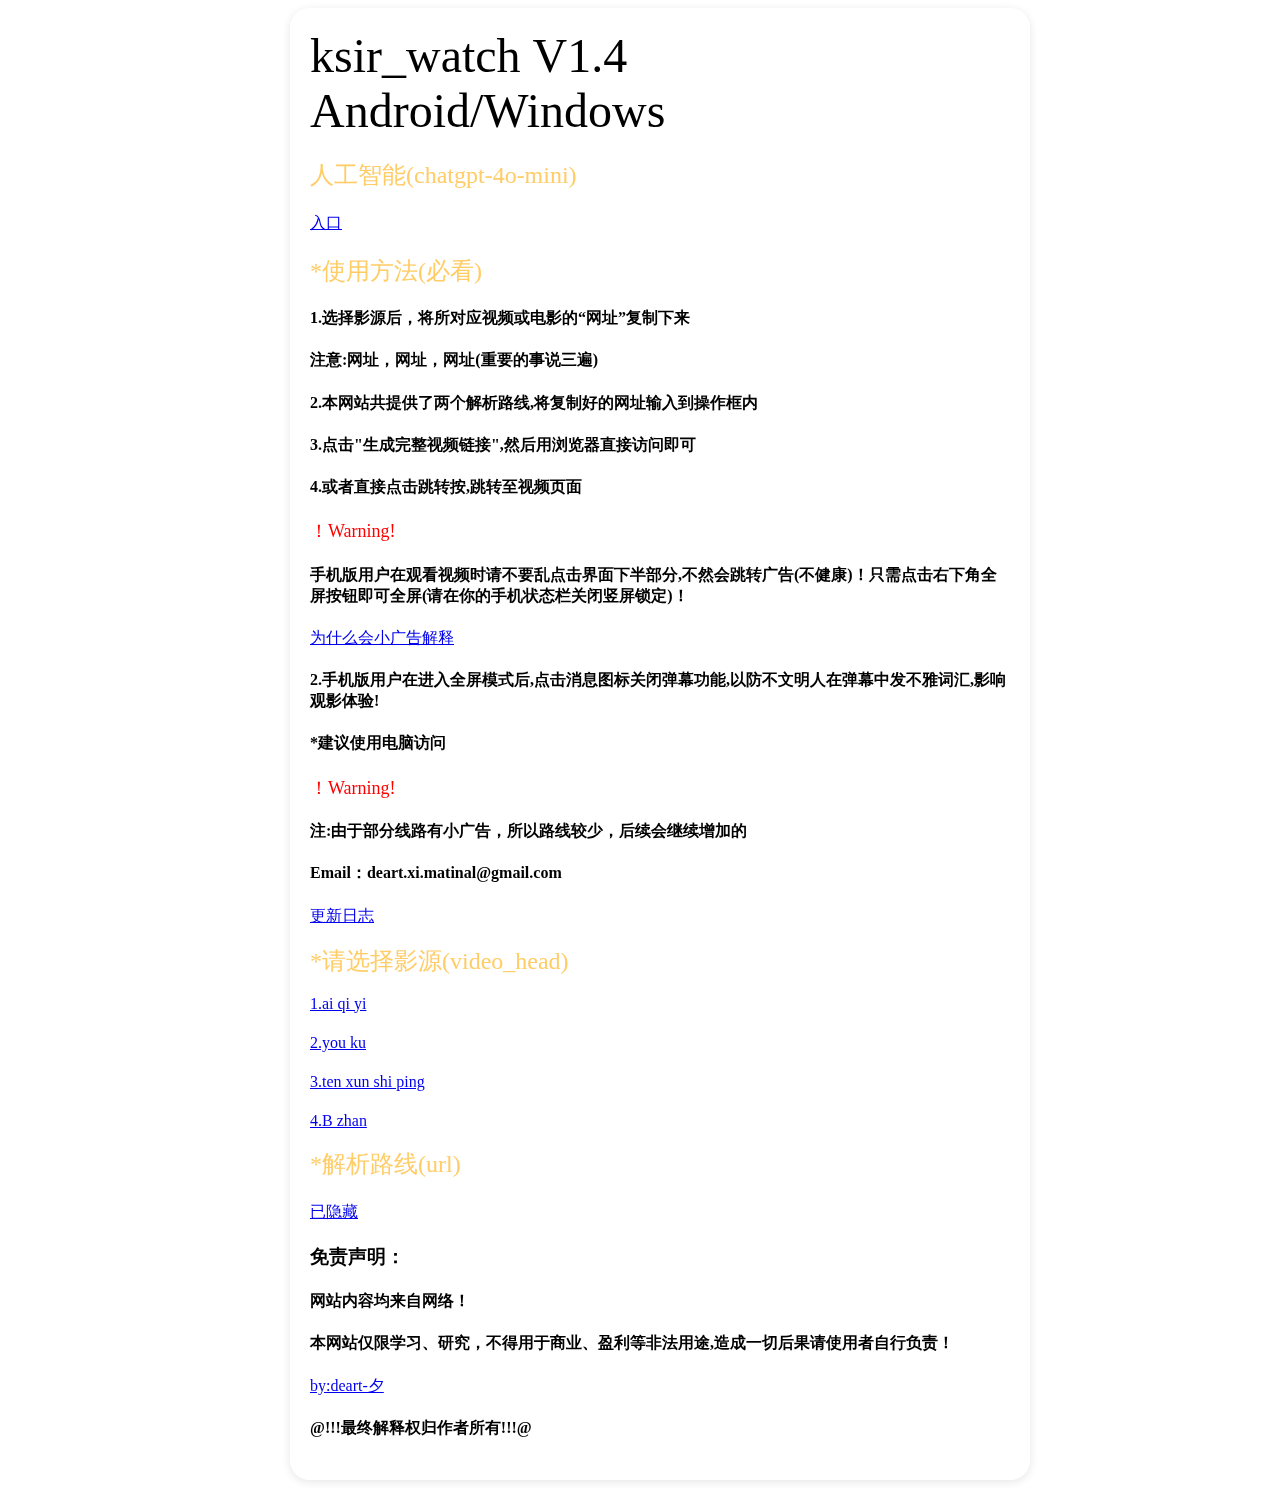
<file: index.html>
<!DOCTYPE html>

<!-------------------->
<!-- ksir-watchV1.0.3  -->
<!--      正式版      -->
<!-------------------->
<!--使用须知：网站设立仅以学习为目的，一切后果由使用者承担-->



<!--！！！在修改源码时，请将源码文件进行备份！！！-->


<html>

<head>

    <meta charset="UTF-8">
    <meta name="author" content="deart-夕">
    <meta name="description" content="一个用于解析视频的地方">
    <meta name="keywords" content="免费视频,deart-xi,deart-夕,ksirwatch,冬原上的小屋,幕伞科技">
    <meta http-equiv="cache-control" content="no-cache, no-store, must-revalidate">
    <meta http-equiv="pragma" content="no-cache">
    <meta http-equiv="expires" content="0">
    <meta name="viewport" content="width=device-width,initial-scale=1.0, minimum-scale=1.0, maximum-scale=1.0, user-scalable=no" />
    <title>ksir-watch</title>
    <link rel="stylesheet" type="text/css" href="style.css"> 
    <link rel="shortcut icon" href="/favicon.ico" />

</head>

<body>
    <div class="background" id="background"></div>

    <div class="content">

        <div class="content-wrapper">

            <font size="7">ksir_watch&nbsp;V1.4</font><br />
            <font size="7">Android/Windows</font>
            <h4></h4>

            <font size="5" color="FFCC66">人工智能(chatgpt-4o-mini)</font>
            <h4></h4>
            <a href="/chatgpt/index.html" target="_blank">入口</a>
            <h4></h4>

            <font size="5" color="FFCC66">*使用方法(必看)</font>
            <h4>1.选择影源后，将所对应视频或电影的“网址”复制下来</h4>
            <h4>注意:网址，网址，网址(重要的事说三遍)</h4>
            <h4></h4>
            <h4>2.本网站共提供了两个解析路线,将复制好的网址输入到操作框内</h4>
            <h4></h4>
            <h4>3.点击"生成完整视频链接",然后用浏览器直接访问即可</h4>
            <h4></h4>
            <h4>4.或者直接点击跳转按,跳转至视频页面</h4>
            <h4></h4>
            <font size="4" color="FF0000">！Warning!</font>
            <h4></h4>
            <h4>手机版用户在观看视频时请不要乱点击界面下半部分,不然会跳转广告(不健康)！只需点击右下角全屏按钮即可全屏(请在你的手机状态栏关闭竖屏锁定)！</h4>
            <a href="/news/because.html" target="_blank">为什么会小广告解释</a>
            <h4></h4>
            <h4>2.手机版用户在进入全屏模式后,点击消息图标关闭弹幕功能,以防不文明人在弹幕中发不雅词汇,影响观影体验!</h4>
            <h4></h4>
            <h4>*建议使用电脑访问</h4>
            <font size="4" color="FF0000">！Warning!</font>
            <br />
            <h4>注:由于部分线路有小广告，所以路线较少，后续会继续增加的</h4>
            <h4>Email：deart.xi.matinal@gmail.com</h4>
            <a href="/news/news.html" target="_blank">更新日志</a>
            <br /><br />

            <font size="5" color="FFCC66">*请选择影源(video_head)</font>
            <br /><br />
            <a href="https://www.iqiyi.com/" target="_blank">1.ai&nbsp;qi&nbsp;yi</a>
            <h4></h4>
            <a href="https://www.youku.com/" target="_blank">2.you&nbsp;ku</a>
            <h4></h4>
            <a href="https://v.qq.com/" target="_blank">3.ten&nbsp;xun&nbsp;shi&nbsp;ping</a>
            <h4></h4>
            <a href="https://www.bilibili.com/" target="_blank">4.B&nbsp;zhan</a>
            <br /><br />

            <font size="5" color="FFCC66">*解析路线(url)</font>
            <h4></h4>

            <a href="javascript:void(0);" id="link">已隐藏</a>
            <div class="output" id="output">
                <h4>链接1</h4>
                <div class="input-container">
                    <input type="text" placeholder="视频网址" id="inputA">
                    <button id="copyButtonA">生成完整视频链接</button>
                    <button id="redirectButtonA">跳转至视频地址</button> 
                </div>
                <h4>链接2</h4>
                <div class="input-container">
                    <input type="text" placeholder="视频网址" id="inputB">
                    <button id="copyButtonB">生成完整视频链接</button>
                    <button id="redirectButtonB">跳转至视频地址</button> 
                </div>
            </div>

            <script src="script.js"></script> 
            
            <h4></h4>
            <h3>免责声明：</h3>
            <h4>网站内容均来自网络！</h4>
            <h4>本网站仅限学习、研究，不得用于商业、盈利等非法用途,造成一切后果请使用者自行负责！</h4>
            <a href="https://space.bilibili.com/1490563718" target="_blank">by:deart-夕</a>
            <h4>@!!!最终解释权归作者所有!!!@</h4>

        </div>
    </div>
</body>

</html>
</file>
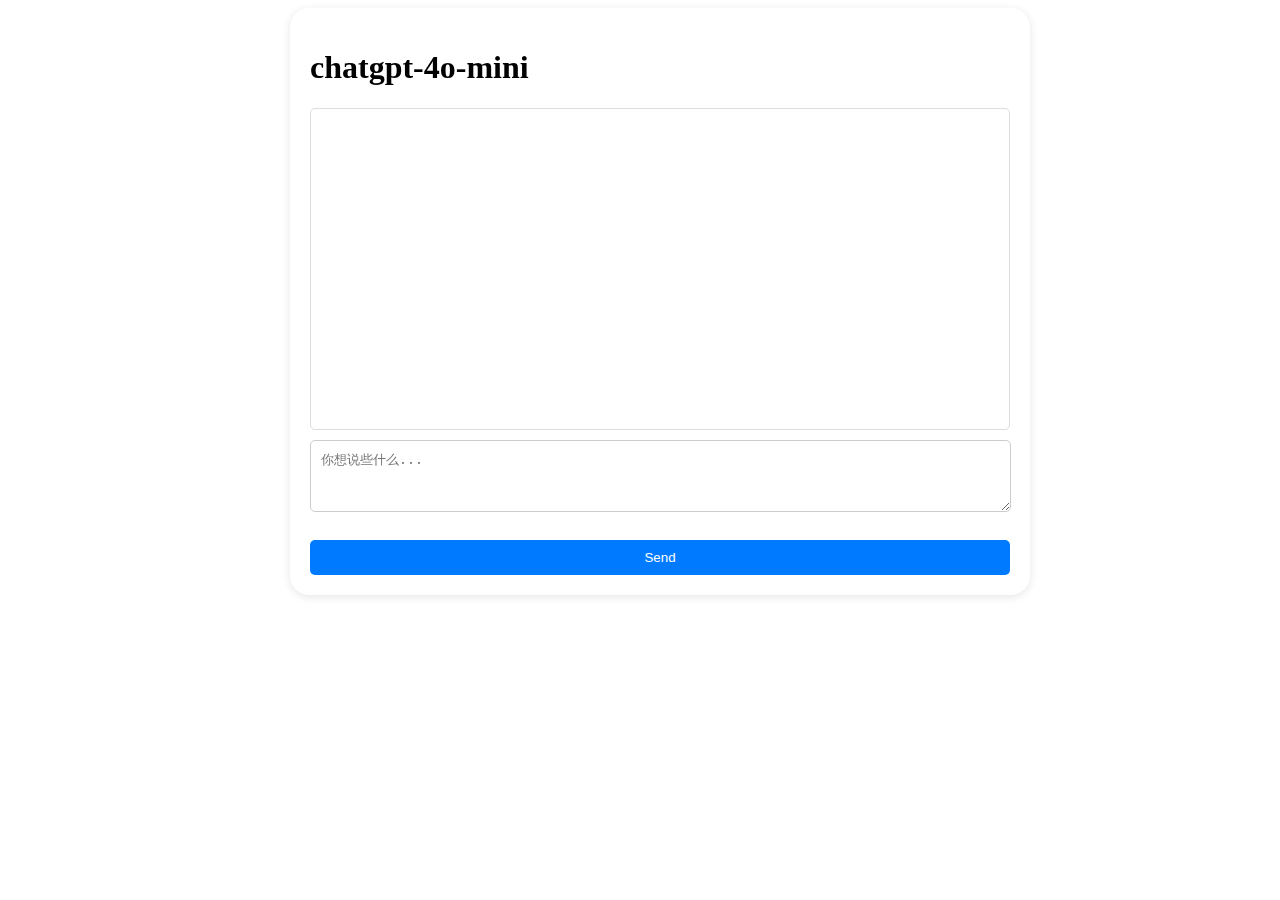
<file: chatgpt/index.html>
<!DOCTYPE html>
<html lang="en">
<head>

    <meta charset="UTF-8">
    <meta name="viewport" content="width=device-width,initial-scale=1.0, minimum-scale=1.0, maximum-scale=1.0, user-scalable=no" />
    <title>ChatGPT Interface</title>
    <link rel="stylesheet" type="text/css" href="style.css"> 
    <link rel="shortcut icon" href="/chatgpt/fave.png" />
    <meta name="keywords" content="免费视频,deart-xi,deart-夕,ksirwatch,冬原上的小屋,幕伞科技">
    <meta name="author" content="deart-夕&幕伞科技">

</head>

<body>
    <div class="background" id="background"></div>
    <div class="content">
        <div class="content-wrapper">

            <h1>chatgpt-4o-mini</h1>
            <div id="dialogue" class="scroll"></div>
            <div class="chat-container">
                <textarea id="chatbox" placeholder="你想说些什么..."></textarea><br>
                <button id="sendButton">Send</button>
            </div>

            <script src="script.js"></script> 

        </div>
    </div>

</body>
</html>
</file>
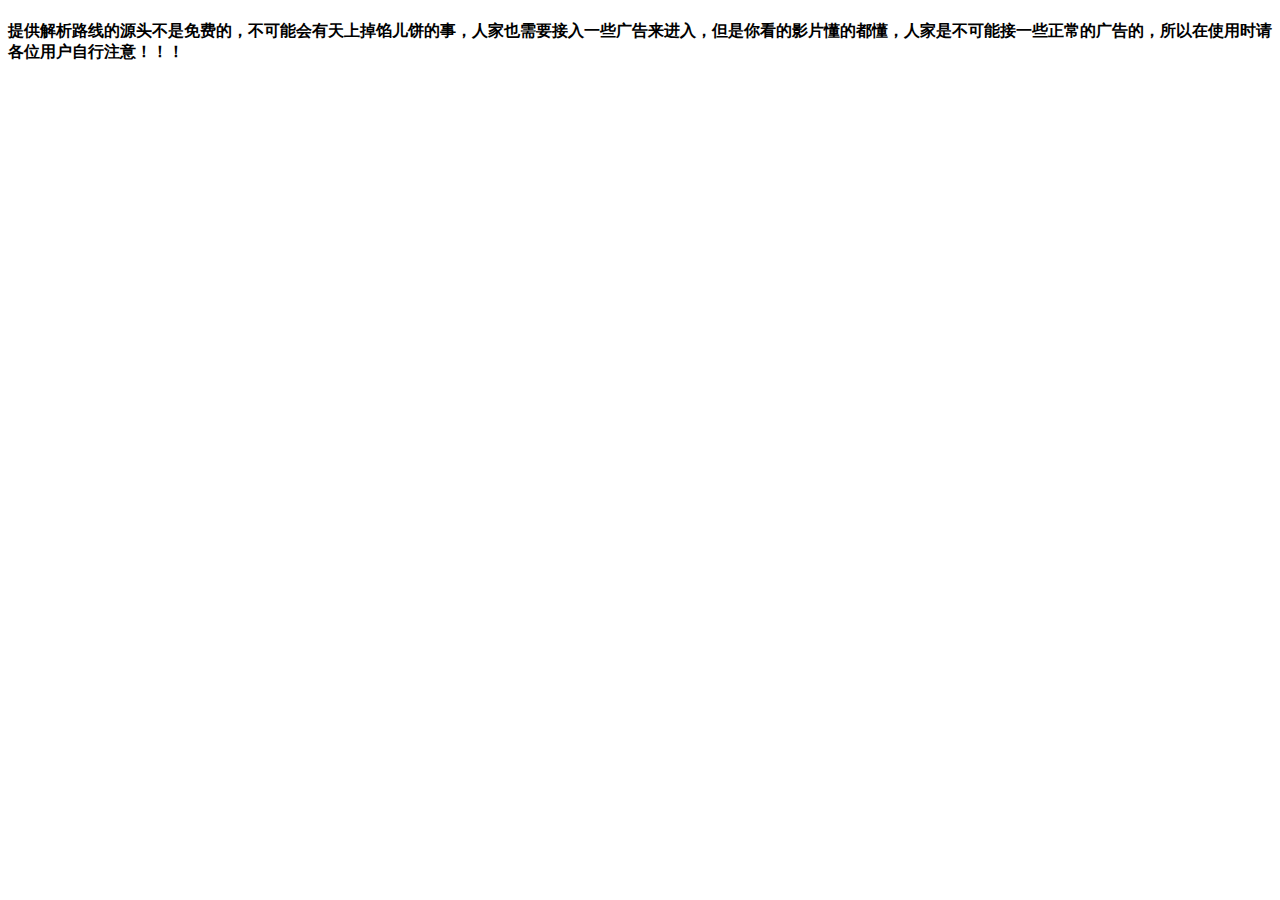
<file: news/because.html>
<!DOCTYPE html>
<html>
    <head>
        <title>更新日志</title>
        <meta charset="UTF-8">
        <meta http-equiv="cache-control" content="no-cache, no-store, must-revalidate"> <!-- 不缓存 -->
        <meta http-equiv="pragma" content="no-cache"> <!-- 不缓存 -->
        <meta http-equiv="expires" content="0"> <!-- 设置过期时间 -->
        <meta name="viewport" content="width=device-width,initial-scale=1.0, minimum-scale=1.0, maximum-scale=1.0, user-scalable=no"/>
    </head>
<body>
    <h4>提供解析路线的源头不是免费的，不可能会有天上掉馅儿饼的事，人家也需要接入一些广告来进入，但是你看的影片懂的都懂，人家是不可能接一些正常的广告的，所以在使用时请各位用户自行注意！！！</h4>
</body>
</file>
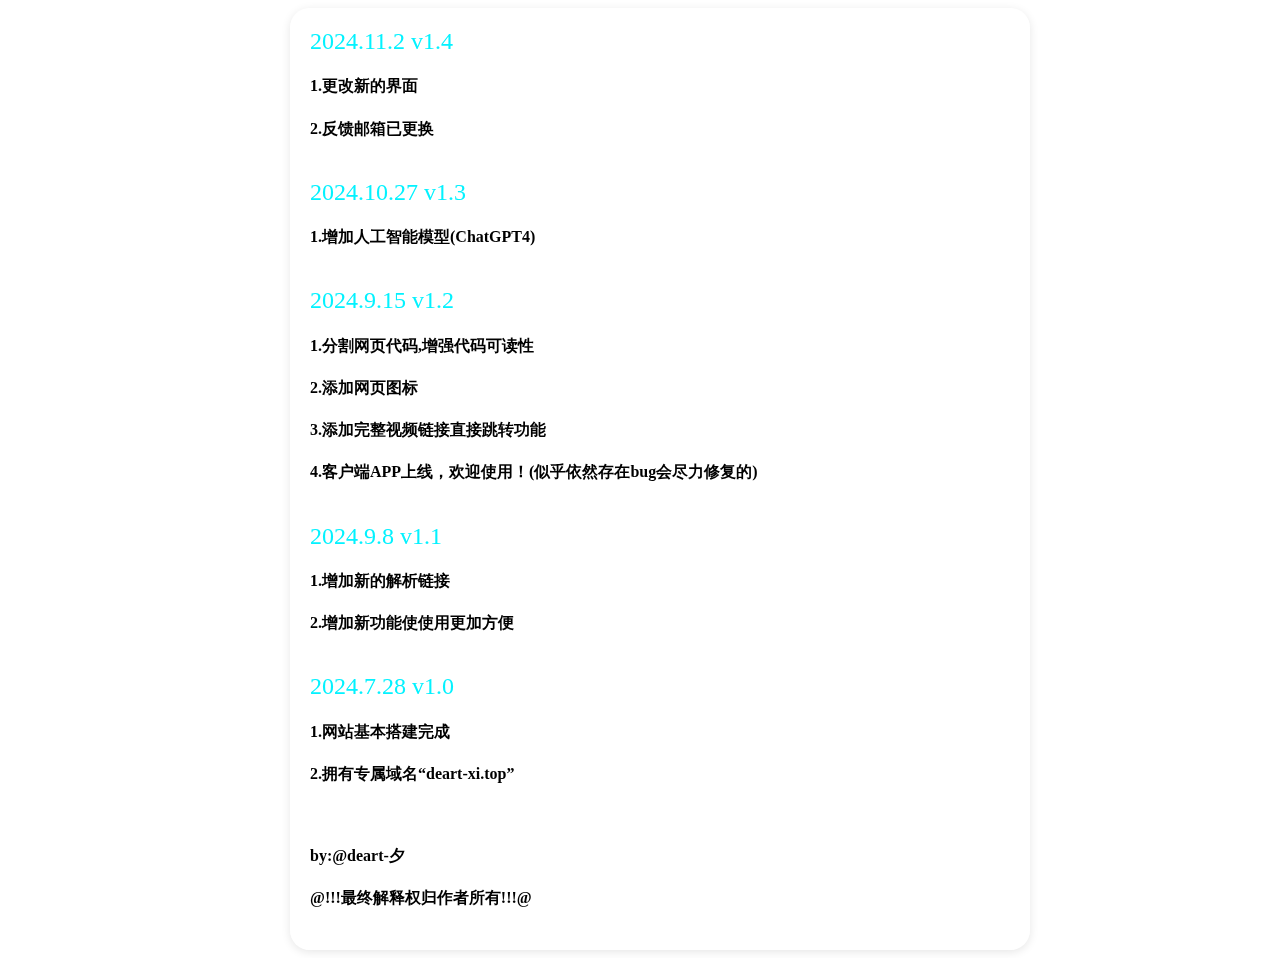
<file: news/news.html>
<!DOCTYPE html>
<html>
    <head>
        <title>更新日志</title>
        <meta charset="UTF-8">
        <meta http-equiv="cache-control" content="no-cache, no-store, must-revalidate"> 
        <meta http-equiv="pragma" content="no-cache"> 
        <meta http-equiv="expires" content="0"> 
        <link rel="stylesheet" type="text/css" href="/news/style.css"> 
        <meta name="viewport" content="width=device-width,initial-scale=1.0, minimum-scale=1.0, maximum-scale=1.0, user-scalable=no"/>
        <meta name="author" content="deart-夕&幕伞科技">

    </head>
    <body>
        <div class="background" id="background"></div>  <!--背景容器-->
        <div class="content">

            <div class="content-wrapper">

                <font size="5" color="#03f2ff">2024.11.2&nbsp;v1.4</font>
                <h4>1.更改新的界面</h4>
                <h4></h4>
                <h4>2.反馈邮箱已更换</h4>
                <h4></h4>
                <br/>

                <font size="5" color="#03f2ff">2024.10.27&nbsp;v1.3</font>
                <h4>1.增加人工智能模型(ChatGPT4)</h4>
                <br/>

                <font size="5" color="#03f2ff">2024.9.15&nbsp;v1.2</font>
                <h4>1.分割网页代码,增强代码可读性</h4>
                <h4></h4>
                <h4>2.添加网页图标</h4>
                <h4></h4>
                <h4>3.添加完整视频链接直接跳转功能</h4>
                <h4></h4>
                <h4>4.客户端APP上线，欢迎使用！(似乎依然存在bug会尽力修复的)</h4>
                <br/>

                <font size="5" color="#03f2ff">2024.9.8&nbsp;v1.1</font>
                <h4>1.增加新的解析链接</h4>
                <h4></h4>
                <h4>2.增加新功能使使用更加方便</h4>
                <br/>

                <font size="5" color="#03f2ff">2024.7.28&nbsp;v1.0</font>
                <h4>1.网站基本搭建完成</h4>
                <h4></h4>
                <h4>2.拥有专属域名“deart-xi.top”</h4>
                <br/>
                <h4>by:@deart-夕</h4>
                <h4>@!!!最终解释权归作者所有!!!@</h4>

            </div>
        </div>
    </body>
</html>
</file>
<file: style.css>
.background {
    position: fixed; 
    top: 0;
    left: 0;
    width: 100%;
    height: 100%;
    opacity: 0.4; /* 设置背景透明度 */
    background-image: url('https://api.imlazy.ink/img'); 
    background-size: cover; /* 填充形式 */
    z-index: -1; 
}

.output {
    display: none; 
    margin-top: 10px;
    padding: 10px;
    border-radius: 5px; 
    border: 1px solid rgb(8, 124, 224);
    width: 89%; /* 使输出部分宽度填充内容区域 */
}

.input-container {
    margin-bottom: 5px; /* 输入框之间的间距 */
}

input {
    width: 45%;
    margin-right: 4%; /* 输入框与按钮之间的间距 */
}

button {
    background-color: hsl(201, 100%, 63%);
    border-radius: 5px; 
    border: none; /* 去掉默认边框 */
    width: 30%; 
}

button:hover {
    background-color: hsl(215, 90%, 44%);
}

/* 水平居中, 文本左对齐*/
body {
    display: flex;
    flex-direction: column;
    align-items: center;   
    justify-content: center; 
}

.content {
    text-align: left;      
    max-width: 700px;     
    width: 100%;           
}

/* 内容包装器样式 */
.content-wrapper {
    background-color: rgba(255, 255, 255, 0.5); /* 半透明白色 */
    border-radius: 20px;     /* 圆角效果 */
    padding: 20px;           /* 内边距 */
    box-shadow: 0 2px 10px rgba(0, 0, 0, 0.1); /* 阴影效果 */
    max-width: 700px;        /* 最大宽度 */
    width: 100%;             /* 宽度自适应 */
    text-align: left;        /* 内容左对齐 */
}
</file>
<file: chatgpt/style.css>
body {
    display: flex;
    flex-direction: column;
    align-items: center;   
    justify-content: center; 
}

.content {
    text-align: left;      
    max-width: 700px;     
    width: 100%;           
}

/* 内容包装器样式 */
.content-wrapper {
    background-color: rgba(255, 255, 255, 0.5); /* 半透明白色 */
    border-radius: 20px;     /* 圆角效果 */
    padding: 20px;           /* 内边距 */
    box-shadow: 0 2px 10px rgba(0, 0, 0, 0.1); /* 阴影效果 */
    max-width: 700px;        /* 最大宽度 */
    width: 100%;             /* 宽度自适应 */
    text-align: left;        /* 内容左对齐 */
}

#chatbox {
    width: 97%;
    height: 50px;
    margin-bottom: 10px;
    padding: 10px;
    border-radius: 5px;
    border: 1px solid #ccc;
}

#sendButton {
    padding: 10px 15px;
    border: none;
    border-radius: 5px;
    background-color: #007bff;
    color: white;
    cursor: pointer;
}
#sendButton:hover {
    background-color: #0056b3;
}
#dialogue {
    border: 1px solid #ddd;
    border-radius: 5px;
    background-color: white;
    height: 300px;
    overflow-y: auto;
    padding: 10px;
    margin-bottom: 10px;
}
.message {
    padding: 10px;
    border-radius: 10px;
    margin: 10px 0;
    width: fit-content;
    max-width: 70%;
    clear: both;
}
.user {
    background-color: #d1e7dd;
    align-self: flex-end;
    margin-left: auto;
}
.assistant {
    background-color: #f8d7da;
    align-self: flex-start;
    margin-right: auto;
}
.chat-container {
    display: flex;
    flex-direction: column;
    height: 100%;
}
.scroll {
    flex: 1;
    overflow-y: auto;
}

.background {
    position: fixed; 
    top: 0;
    left: 0;
    width: 100%;
    height: 100%;
    opacity: 0.4; /* 设置背景透明度 */
    background-image: url('https://api.imlazy.ink/img'); 
    background-size: cover; /* 填充形式 */
    z-index: -1; 
}
</file>
<file: news/style.css>
.background {
    position: fixed; /* 使背景固定在页面底部 */
    top: 0;
    left: 0;
    width: 100%;
    height: 100%;
    opacity: 0.4; /* 设置背景透明度 */
    background-image: url('https://api.imlazy.ink/img'); /* 初始为空，稍后用 JavaScript 设置 */
    background-size: cover; /* 填充形式 */
    z-index: -1; /* 确保在其他内容下面 */
}

/* 水平居中, 文本左对齐*/
body {
    display: flex;
    flex-direction: column;
    align-items: center;   
    justify-content: center; 
}

.content {
    text-align: left;      
    max-width: 700px;     
    width: 100%;           
}

/* 内容包装器样式 */
.content-wrapper {
    background-color: rgba(255, 255, 255, 0.5); /* 半透明白色 */
    border-radius: 20px;     /* 圆角效果 */
    padding: 20px;           /* 内边距 */
    box-shadow: 0 2px 10px rgba(0, 0, 0, 0.1); /* 阴影效果 */
    max-width: 700px;        /* 最大宽度 */
    width: 100%;             /* 宽度自适应 */
    text-align: left;        /* 内容左对齐 */
}
</file>
